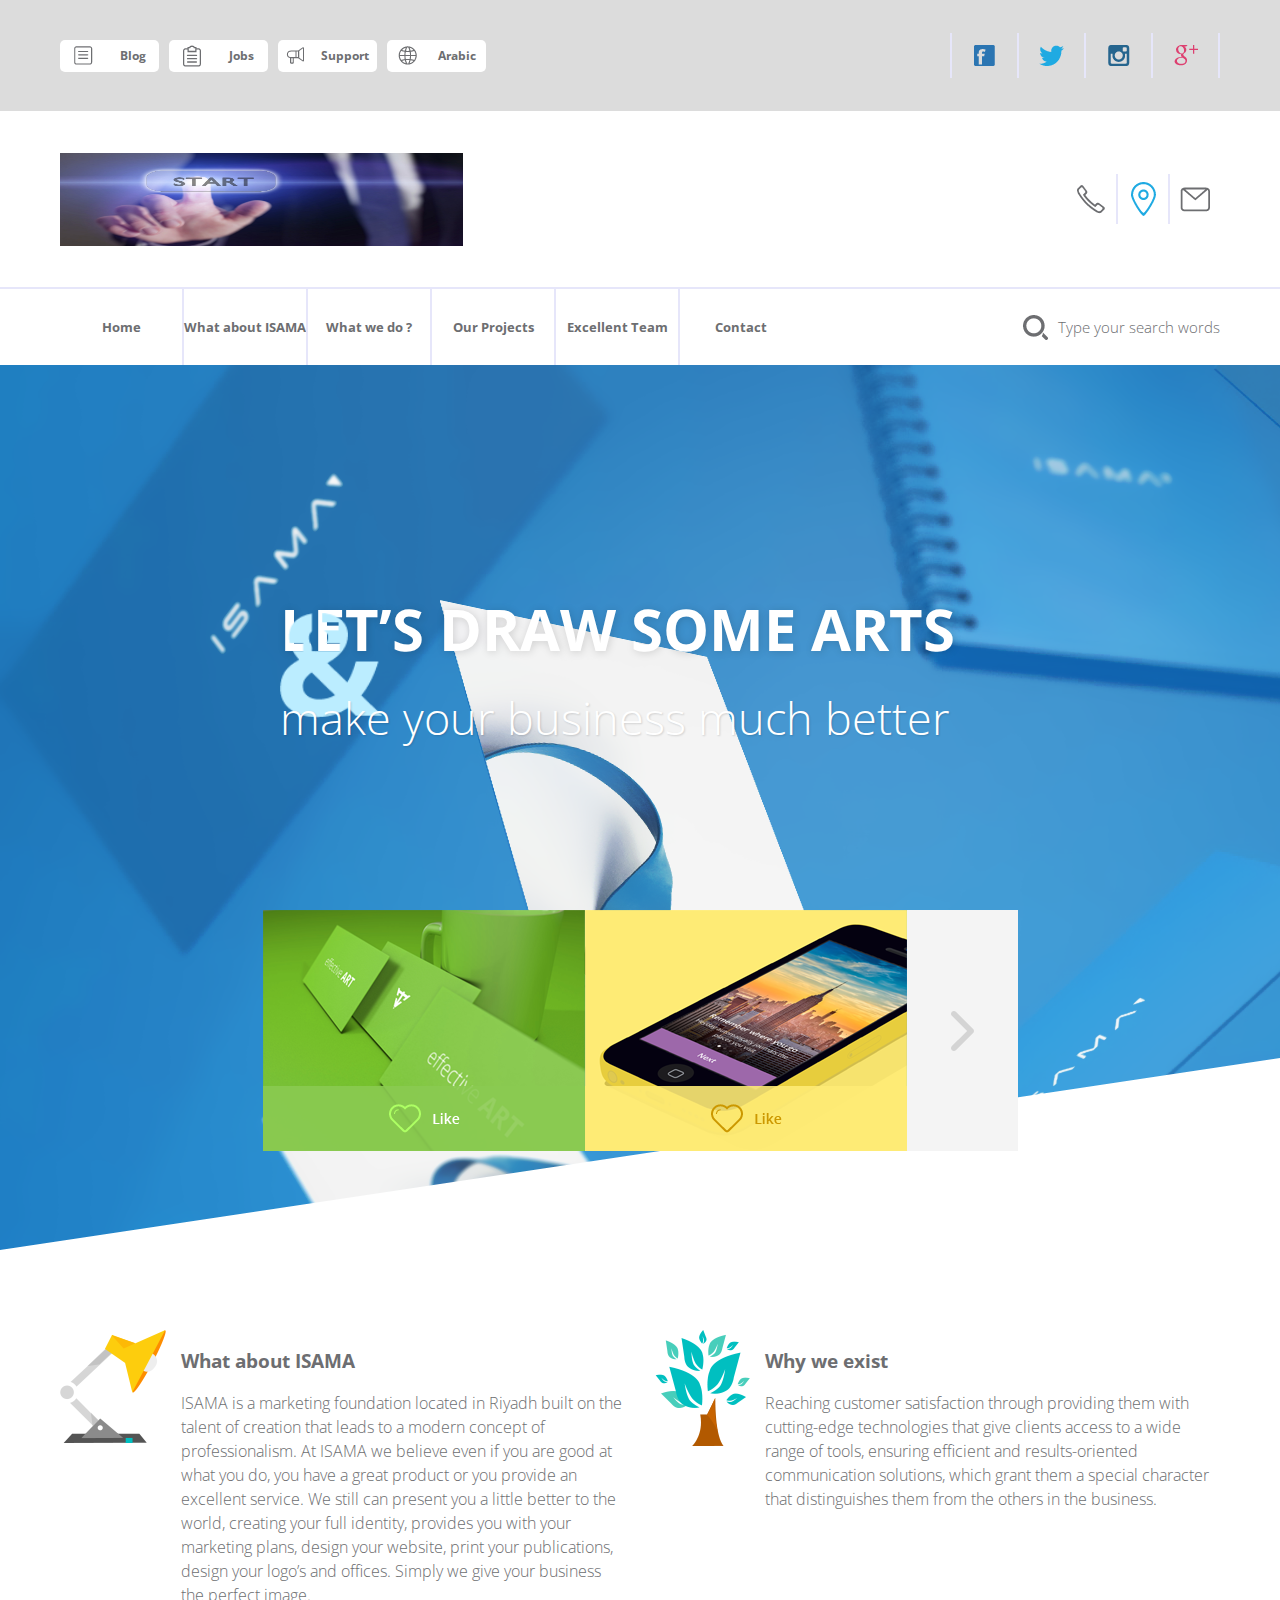
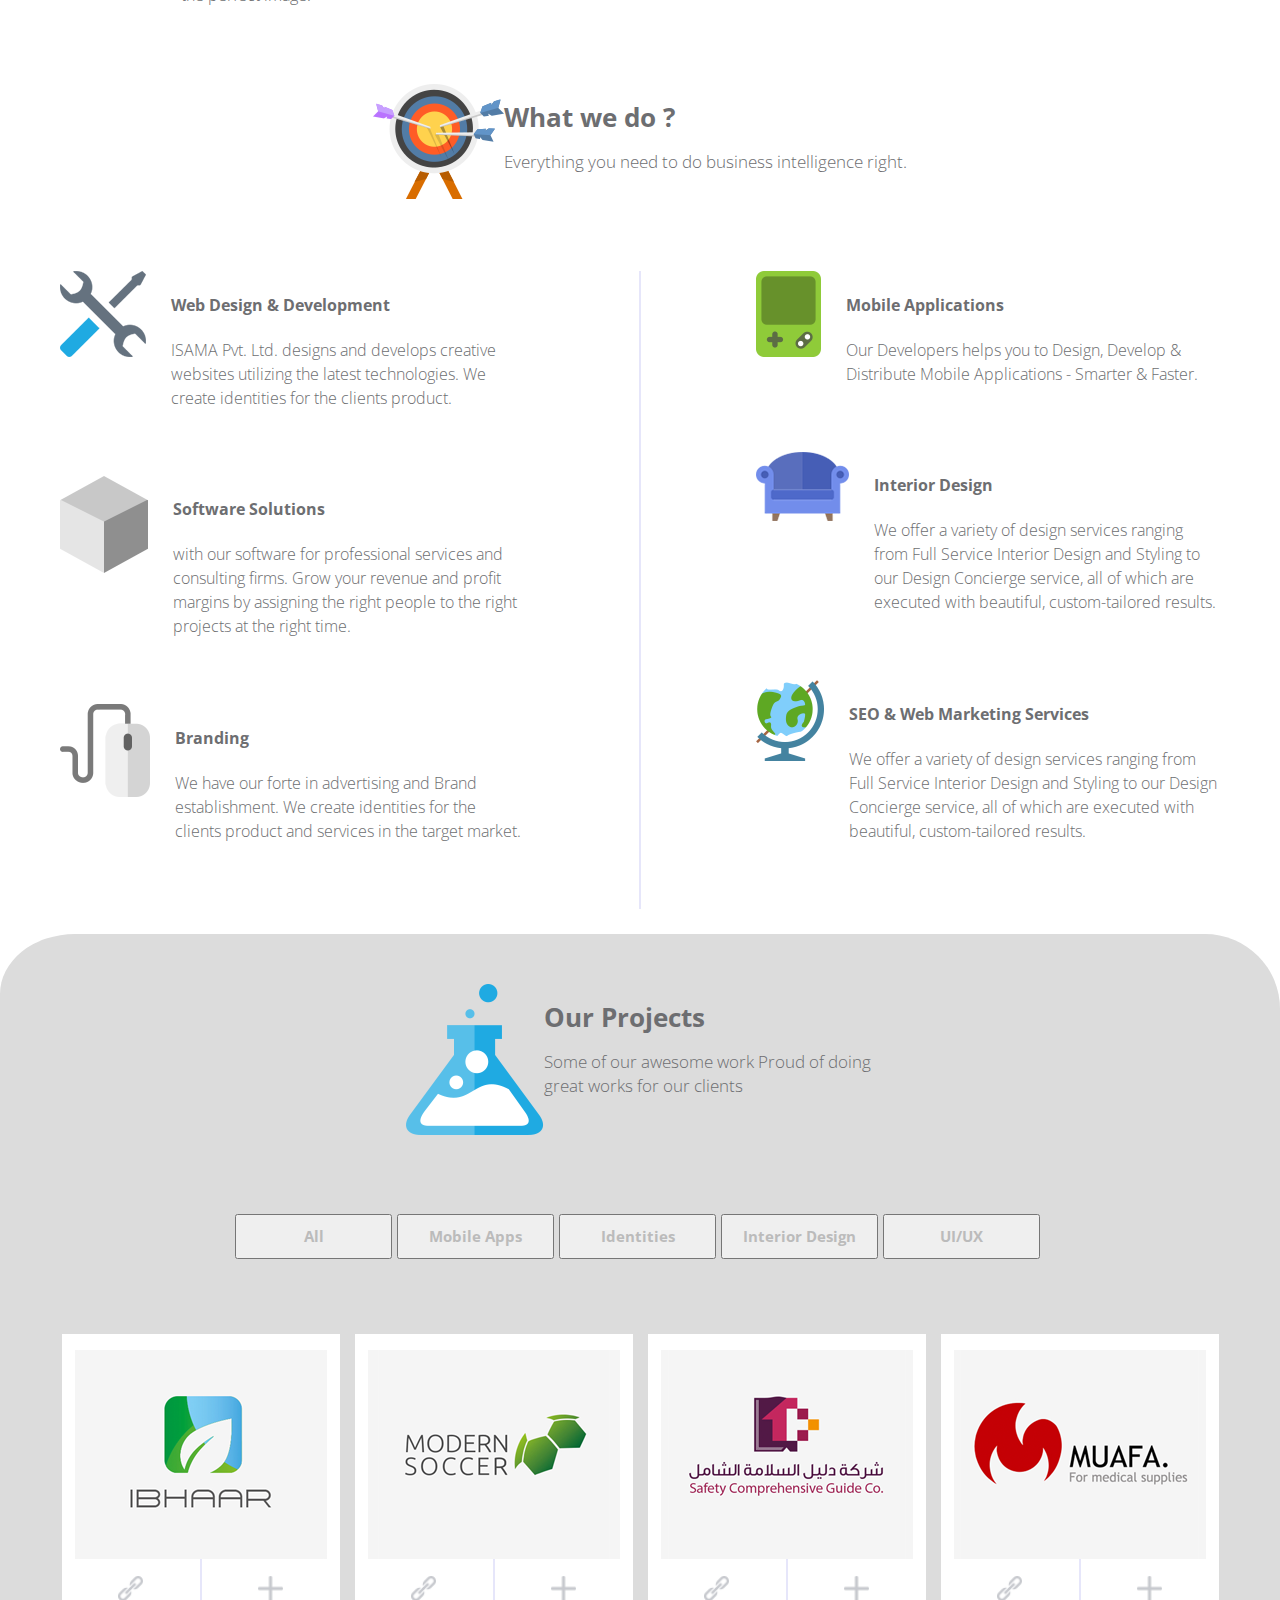
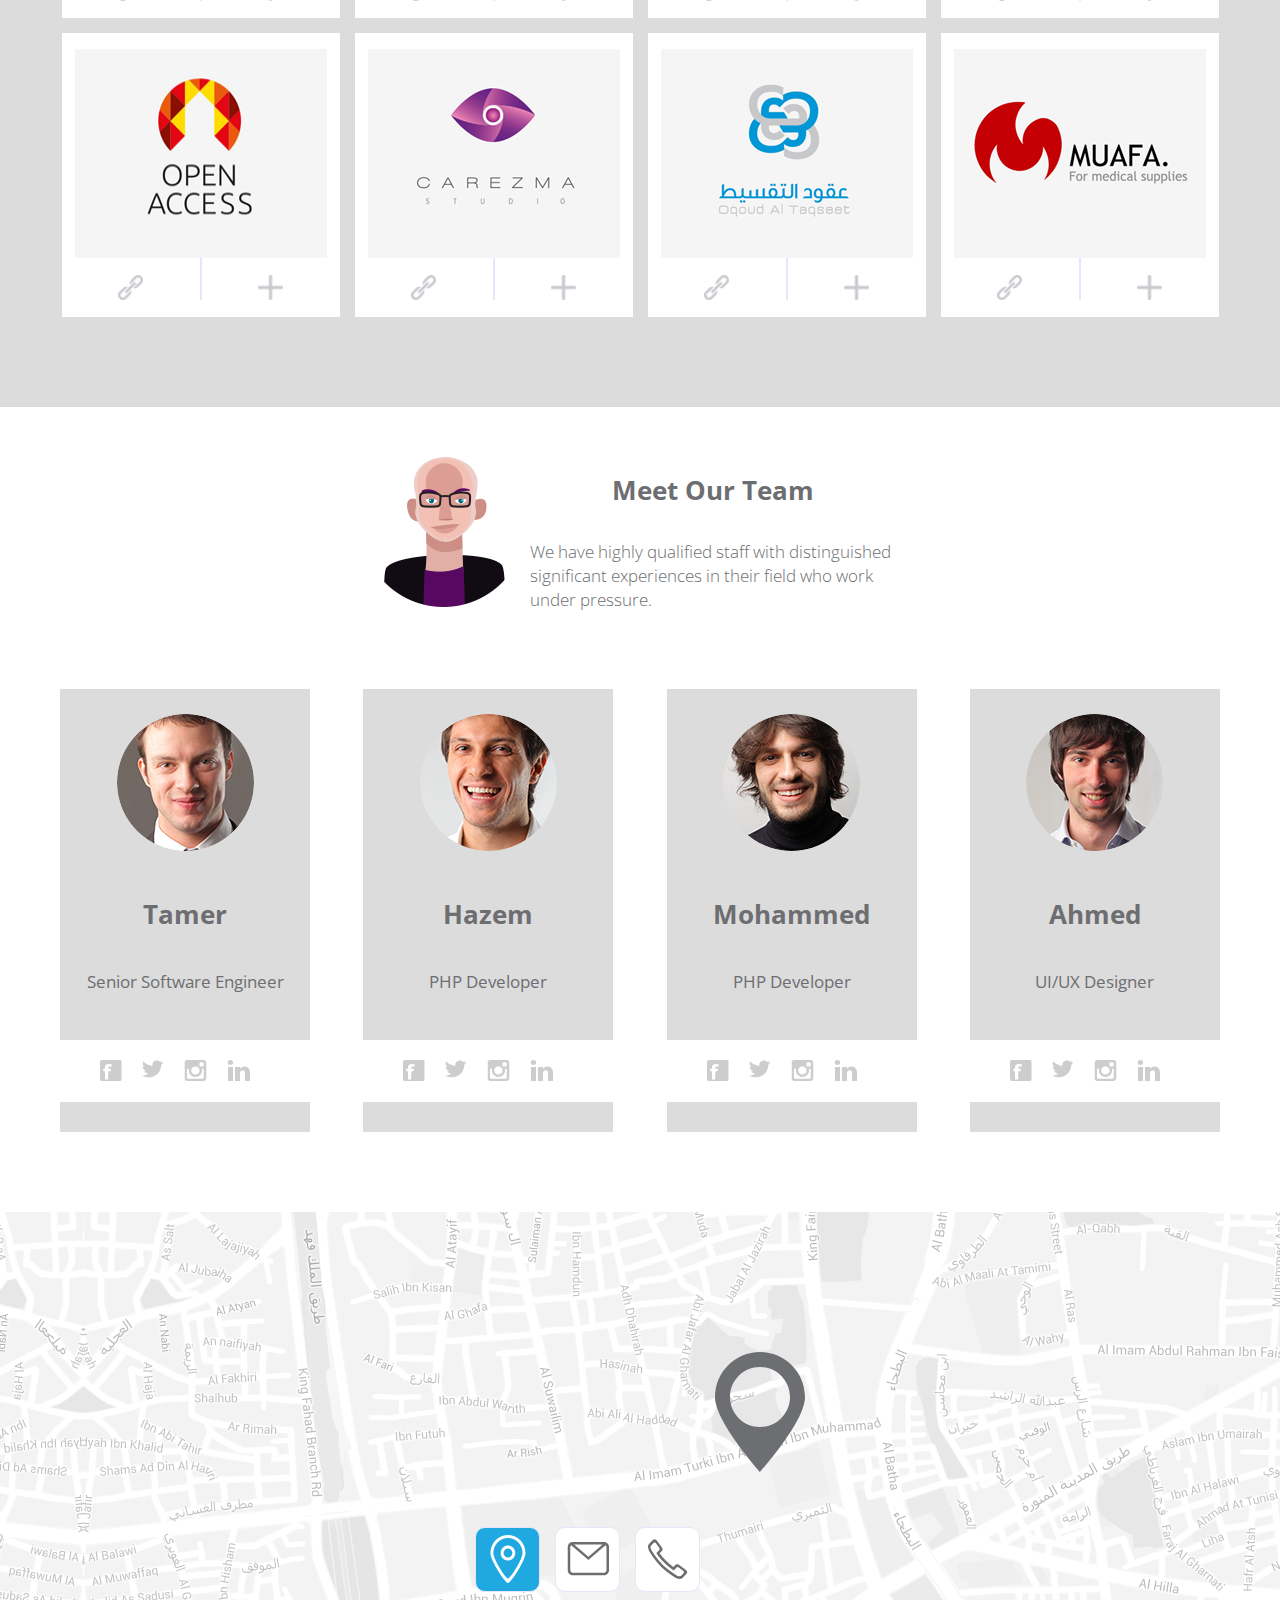
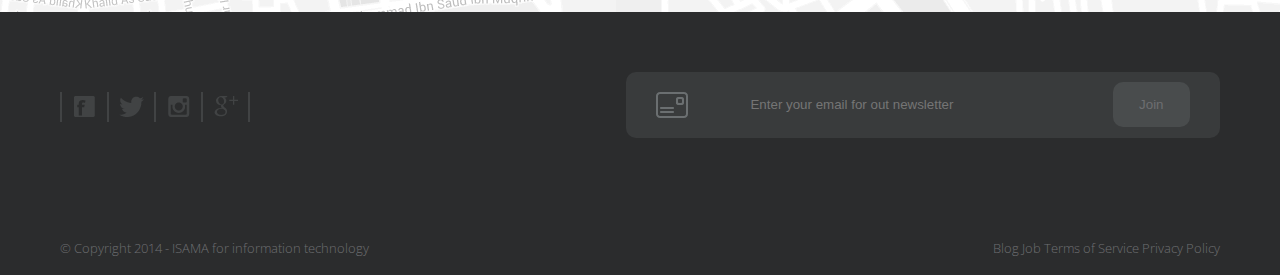
<file: index.html>
<!DOCTYPE html>
<html lang="en">
<head>
  <meta charset="UTF-8">
  <meta name="viewport" content="width=device-width, initial-scale=1.0">
  <meta http-equiv="X-UA-Compatible" content="ie=edge">
  <title>Homework1</title>
  <link href="./styles.css" rel="stylesheet">
  <link href="https://fonts.googleapis.com/css?family=Open+Sans&display=swap" rel="stylesheet">
</head>
<body>
<header>
  <div class="topHeader">
    <div class="size">
      <div class="topHeaderLeft">
        <div class="blog">
          <img class="imgTopHeaderLeft" src="./assets/images/blog.png" alt="blog">
          <span class="textTopHeader">Blog</span>
        </div>
        <div class="jobs">
          <img class="imgTopHeaderLeft" src="./assets/images/jobs.png" alt="jobs">
          <span class="textTopHeader">Jobs</span>
        </div>
        <div class="support">
          <img class="imgTopHeaderLeft" src="./assets/images/support.png" alt="support">
          <span class="textTopHeader">Support</span>
        </div>
        <div class="arabic">
          <img class="imgTopHeaderLeft" src="./assets/images/arabik.png" alt="arabic">
          <span class="textTopHeader">Arabic</span>
        </div>
      </div>
      <div class="topHeaderRight">
        <div class="facebook">
          <img class="imgTopHeaderRight" src="./assets/images/facebook.png" alt="facebook">
        </div>
        <div class="twitter">
          <img class="imgTopHeaderRight" src="./assets/images/twitter.png" alt="twitter">
        </div>
        <div class="instagram">
          <img class="imgTopHeaderRight" src="./assets/images/instagram.png" alt="instagram">
        </div>
        <div class="g">
          <img class="imgTopHeaderRight" src="./assets/images/g+.png" alt="g">
        </div>
      </div>
    </div>
  </div>
  <div class="header">
    <div class="size">
      <div class="logo">
        <img class="imgLogo" src="./assets/images/logo.png" alt="logo">
      </div>
      <div class="contact">
        <div class="telephone">
          <img class="imgHeader" src="./assets/images/telephone.png" alt="telephone">
        </div>
        <div class="drop">
          <img class="imgHeader" src="./assets/images/drop.png" alt="drop">
        </div>
        <div class="ebvelope">
          <img class="imgHeader" src="./assets/images/envelope.png" alt="envelope">
        </div>
      </div>
    </div>
  </div>
  <div class="menuBack">
    <div class="sizeMenuBack">
      <div class="menu">
        <div class="menuOne">
          <span class="textMenu">Home</span>
        </div>
        <div class="menuAll">
          <span class="textMenu">What about ISAMA</span>
        </div>
        <div class="menuAll">
          <span class="textMenu">What we do ?</span>
        </div>
        <div class="menuAll">
          <span class="textMenu">Our Projects</span>
        </div>
        <div class="menuAll">
          <span class="textMenu">Excellent Team</span>
        </div>
        <div class="menuAll">
          <span class="textMenu">Contact</span>
        </div>
      </div>
      <div class="search">
        <img class="imgSearch" src="./assets/images/search.png" alt="search">
        <span class="textSearch">Type your search words</span>
      </div>
    </div>
  </div>
</header>

<section class="sliderWrapper">
  <div class="sliderText">
    <div class="sliderTextWrapper">
      <span class='sliderTextOne'>LET’S DRAW SOME ARTS</span>
      <img class='sliderTextTwo' src="./assets/images/and.png" alt="&">
      <span class='sliderTextThree'>make your business much better</span>
    </div>
  </div>
  <div class="imgSliderWrapper">
    <img class="sliderDesign" src="./assets/images/15-layers.png" alt="slider">
  </div>
</section>

<section class="about">
  <div class="sizeAbout">
    <div class="aboutLeft">
      <div class="description">
        <img class="imgAboutLeft" src="./assets/images/lamp.png" alt="lamp">
        <div class="textAbuot">
          <h3>What about ISAMA</h3>
          <p>ISAMA is a marketing foundation located in Riyadh built on
            the talent of creation that leads to a modern concept of professionalism.
            At ISAMA we believe even if you are good at what you do, you have a great
            product or you provide an excellent service. We still can present you a little
            better to the world, creating your full identity, provides you with your marketing
            plans, design your website, print your publications, design your logo’s and offices.
            Simply we give your business the perfect image.</p>
        </div>
      </div>
    </div>
    <div class="aboutRight">
      <div class="exist">
        <img class="imgAboutRight" src="./assets/images/tree.png" alt="tree">
        <div class="textAbuot">
          <h3>Why we exist</h3>
          <p>Reaching customer satisfaction through providing them with cutting-edge
            technologies that give clients access to a wide range of tools, ensuring
            efficient and results-oriented communication solutions, which grant them
            a special character that distinguishes them from the others in the business.</p>
        </div>
      </div>
    </div>
  </div>
</section>

<section class="services">
  <div class="serviceTitle">
    <img class="imgServiceTitle" src="./assets/images/servis.png" alt="img">
    <div class="textServiceTitle"><h2>What we do ?</h2>
      <p>Everything you need to do business
        intelligence right.</p>
    </div>
  </div>
  <div class="size">
    <div class="serviceLeft">
      <div class="vebDesigne">
        <img class="imgService" src="./assets/images/web_des.png" alt="img">
        <div class="textService"><h4>Web Design & Development</h4>
          <p>ISAMA Pvt. Ltd. designs
            and develops creative websites utilizing the latest technologies.
            We create identities for the clients product.</p>
        </div>
      </div>
      <div class="soft">
        <img class="imgService" src="./assets/images/soft.png" alt="img">
        <div class="textService"><h4>Software Solutions</h4>
          <p>with our software for
            professional services and consulting firms. Grow your revenue and profit
            margins by assigning the right people to the right projects at the right time.</p>
        </div>
      </div>
      <div class="branding">
        <img class="imgService" src="./assets/images/branding.png" alt="img">
        <div class="textService"><h4>Branding</h4>
          <p>We have our forte in advertising and
            Brand establishment. We create identities for the clients product and services in
            the target market.</p>
        </div>
      </div>
    </div>
    <div class="serviceRight">
      <div class="mobile">
        <img class="imgService" src="./assets/images/mobile.png" alt="img">
        <div class="textService"><h4>Mobile Applications</h4>
          <p>Our Developers helps you
            to Design, Develop & Distribute Mobile Applications - Smarter & Faster.
        </div>
      </div>
      <div class="interior">
        <img class="imgService" src="./assets/images/interior.png" alt="img">
        <div class="textService"><h4>Interior Design</h4>
          <p>We offer a variety of design services
            ranging from Full Service Interior Design and Styling to our Design Concierge service,
            all of which are executed with beautiful, custom-tailored results.</p>
        </div>
      </div>
      <div class="seo">
        <img class="imgService" src="./assets/images/seo.png" alt="img">
        <div class="textService"><h4>SEO & Web Marketing Services</h4>
          <p>We offer a variety of design
            services ranging from Full Service Interior Design and Styling to our Design Concierge
            service, all of which are executed with beautiful, custom-tailored results.</p>
        </div>
      </div>
    </div>
  </div>
</section>

<section class="project">
  <div class="projectTitle">
    <img class="imgProjectTitle" src="./assets/images/project.png" alt="img">
    <div class="textProjectTitle"><h2>Our Projects</h2>
      <p>Some of our awesome work Proud of doing
        great works for our clients</p>
    </div>
  </div>
  <div class="SectionButton">
    <button class="buttonProject">All</button>
    <button class="buttonProject">Mobile Apps</button>
    <button class="buttonProject">Identities</button>
    <button class="buttonProject">Interior Design</button>
    <button class="buttonProject">UI/UX</button>
  </div>
  <div class="sectionBox">
    <div class="box">
      <div class="back">
        <img src="./assets/images/img1.png" alt="img">
      </div>
      <div class="control">
        <div class="linc">
          <img src="./assets/images/link.png" alt="img">
        </div>
        <div class="plus">
          <img src="./assets/images/more.png" alt="img">
        </div>
      </div>
    </div>
    <div class="box">
      <div class="back">
        <img src="./assets/images/img2.png" alt="img">
      </div>
      <div class="control">
        <div class="linc">
          <img src="./assets/images/link.png" alt="img">
        </div>
        <div class="plus">
          <img src="./assets/images/more.png" alt="img">
        </div>
      </div>
    </div>
    <div class="box">
      <div class="back">
        <img src="./assets/images/img3.png" alt="img">
      </div>
      <div class="control">
        <div class="linc">
          <img src="./assets/images/link.png" alt="img">
        </div>
        <div class="plus">
          <img src="./assets/images/more.png" alt="img">
        </div>
      </div>
    </div>
    <div class="boxEnd">
      <div class="back">
        <img src="./assets/images/img4.png" alt="img">
      </div>
      <div class="control">
        <div class="linc">
          <img src="./assets/images/link.png" alt="img">
        </div>
        <div class="plus">
          <img src="./assets/images/more.png" alt="img">
        </div>
      </div>
    </div>
    <div class="box">
      <div class="back">
        <img src="./assets/images/img5.png" alt="img">
      </div>
      <div class="control">
        <div class="linc">
          <img src="./assets/images/link.png" alt="img">
        </div>
        <div class="plus">
          <img src="./assets/images/more.png" alt="img">
        </div>
      </div>
    </div>
    <div class="box">
      <div class="back">
        <img src="./assets/images/img6.png" alt="img">
      </div>
      <div class="control">
        <div class="linc">
          <img src="./assets/images/link.png" alt="img">
        </div>
        <div class="plus">
          <img src="./assets/images/more.png" alt="img">
        </div>
      </div>
    </div>
    <div class="box">
      <div class="back">
        <img src="./assets/images/img7.png" alt="img">
      </div>
      <div class="control">
        <div class="linc">
          <img src="./assets/images/link.png" alt="img">
        </div>
        <div class="plus">
          <img src="./assets/images/more.png" alt="img">
        </div>
      </div>
    </div>
    <div class="boxEnd">
      <div class="back">
        <img src="./assets/images/img8.png" alt="img">
      </div>
      <div class="control">
        <div class="linc">
          <img src="./assets/images/link.png" alt="img">
        </div>
        <div class="plus">
          <img src="./assets/images/more.png" alt="img">
        </div>
      </div>
    </div>
  </div>
</section>
<section class="team">
  <div class="teamTitleWrapper">
    <img class="imgTeamTitle" src="./assets/images/fototitle.png" alt="foto">
    <div class="teamTitle"><h2>Meet Our Team</h2>
      <p>We have highly qualified
        staff with distinguished significant
        experiences in their field who work under pressure.</p>
    </div>
  </div>
  <div class="BoxTeamWrapper">
    <div class="sectionBoxTeam">
      <div class="foto">
        <img src="./assets/images/team1.png" alt="img">
      </div>
      <div class="textTeam"><h2>Tamer</h2>
        <p>Senior Software Engineer</p></div>
      <div class="socialTeam">
        <div class="buttonSocial"><img src="./assets/images/facebook2.png" alt="img"></div>
        <div class="buttonSocial"><img src="./assets/images/twitter2.png" alt="img"></div>
        <div class="buttonSocial"><img src="./assets/images/instagram2.png" alt="img"></div>
        <div class="buttonSocial"><img src="./assets/images/linkedin.png" alt="img"></div>
      </div>
    </div>
    <div class="sectionBoxTeam">
      <div class="foto">
        <img src="./assets/images/team2.png" alt="img">
      </div>
      <div class="textTeam"><h2>Hazem</h2>
        <p>PHP Developer</p></div>
      <div class="socialTeam">
        <div class="buttonSocial"><img src="./assets/images/facebook2.png" alt="img"></div>
        <div class="buttonSocial"><img src="./assets/images/twitter2.png" alt="img"></div>
        <div class="buttonSocial"><img src="./assets/images/instagram2.png" alt="img"></div>
        <div class="buttonSocial"><img src="./assets/images/linkedin.png" alt="img"></div>
      </div>
    </div>
    <div class="sectionBoxTeam">
      <div class="foto">
        <img src="./assets/images/team3.png" alt="img">
      </div>
      <div class="textTeam"><h2>Mohammed</h2>
        <p>PHP Developer</p></div>
      <div class="socialTeam">
        <div class="buttonSocial"><img src="./assets/images/facebook2.png" alt="img"></div>
        <div class="buttonSocial"><img src="./assets/images/twitter2.png" alt="img"></div>
        <div class="buttonSocial"><img src="./assets/images/instagram2.png" alt="img"></div>
        <div class="buttonSocial"><img src="./assets/images/linkedin.png" alt="img"></div>
      </div>
    </div>
    <div class="sectionBoxTeamEnd">
      <div class="foto">
        <img src="./assets/images/team4.png" alt="img">
      </div>
      <div class="textTeam"><h2>Ahmed</h2>
        <p>UI/UX Designer</p></div>
      <div class="socialTeam">
        <div class="buttonSocial"><img src="./assets/images/facebook2.png" alt="img"></div>
        <div class="buttonSocial"><img src="./assets/images/twitter2.png" alt="img"></div>
        <div class="buttonSocial"><img src="./assets/images/instagram2.png" alt="img"></div>
        <div class="buttonSocial"><img src="./assets/images/linkedin.png" alt="img"></div>
      </div>
    </div>
  </div>
</section>

<section class="map">
  <div class="contactMap">
    <div class="place">
      <img class="imgPlace" src="./assets/images/place.png" alt="img">
    </div>
    <div class="emeil">
      <img class="imgEmeil" src="./assets/images/emeil.png" alt="img">
    </div>
    <div class="tel">
      <img class="imgTel" src="./assets/images/tel.png" alt="img">
    </div>
  </div>
  <div class="marker">
    <img class="imgMarker" src="./assets/images/marker.png" alt="img">
  </div>

</section>

<footer>
  <div class="footer">
    <div class="sizeFooter">
      <div class="sectionSocial">
        <div class="facebookFooter">
          <img src="./assets/images/facebook3.png" alt="facebook">
        </div>
        <div class="twitterFooter">
          <img src="./assets/images/twitter3.png" alt="twitter">
        </div>
        <div class="instagramFooter">
          <img src="./assets/images/instagram3.png" alt="instagram">
        </div>
        <div class="gFooter">
          <img src="./assets/images/g+3.png" alt="g">
        </div>
      </div>
      <div class="sectionInput">
        <div class="input">
          <img class="imgSectionInput" src="./assets/images/imgInput.png" alt="img">
          <input class="inputFooter" type="text" placeholder="Enter your email for out newsletter">
          <button class="buttonFooter">Join</button>
        </div>
      </div>
    </div>
  </div>
  <div class="topFooter">
    <div class="sizeFooter">
      <div class="textFooter">
        <p> © Copyright 2014 - ISAMA for information technology</p>
      </div>

      <div class="iniks">
        <p>Blog Job Terms of Service Privacy Policy</p>
      </div>
    </div>
  </div>
</footer>
</body>
</html>
</file>
<file: styles.css>
html * {
  max-width: 2000px;
}

body {
  margin: 0;
}

header {
  display: flex;
  flex-wrap: wrap;
  flex-basis: 100%;
  min-height: 365px;
}

.topHeader {
  display: flex;
  justify-content: center;
  background-color: gainsboro;
  flex-basis: 100%;
  min-height: 65px;
}

.size {
  display: flex;
  flex-basis: 1160px;
  justify-content: space-between
}

.sizeMenuBack, .sizeFooter, .sizeAbout {
  display: flex;
  flex-basis: 1160px;
  justify-content: space-between
}

.topHeaderLeft, .topHeaderRight {
  display: flex;
  align-items: center;
  min-height: 65px;
  margin-top: 10px;
  margin-bottom: 10px;
}

.blog, .jobs, .support {
  display: flex;
  align-items: center;
  justify-content: space-around;
  min-width: 99px;
  height: 32px;
  background-color: white;
  border-radius: 5px;
  margin-right: 10px;
}

.arabic {
  display: flex;
  align-items: center;
  justify-content: space-around;
  min-width: 99px;
  height: 32px;
  background-color: white;
  border-radius: 5px;
}

.textTopHeader {
  min-width: 25px;
  min-height: 13px;
  color: #6d6e71;
  font-family: "Open Sans", serif;
  font-size: 12px;
  font-weight: 700;
}

.facebook {
  display: flex;
  justify-content: center;
  align-items: center;
  min-width: 65px;
  height: 45px;
  border-left: 2px solid lavender;
  border-right: 2px solid lavender;
}

.twitter, .instagram, .g {
  display: flex;
  justify-content: center;
  align-items: center;
  min-width: 65px;
  height: 45px;
  border-right: 2px solid lavender;
}

.header {
  display: flex;
  justify-content: center;
  flex-wrap: wrap;
  flex-basis: 100%;
  min-height: 150px;
}

.logo, .contact {
  display: flex;
  align-items: center;
}

.telephone, .ebvelope {
  display: flex;
  justify-content: center;
  align-items: center;
  min-width: 50px;
  min-height: 50px;
}

.drop {
  display: flex;
  justify-content: center;
  align-items: center;
  min-width: 50px;
  min-height: 50px;
  border-right: 2px solid lavender;
  border-left: 2px solid lavender;
}

.menuBack {
  display: flex;
  flex-wrap: wrap;
  flex-basis: 100%;
  justify-content: center;
  min-height: 50px;
  border-top: 2px solid lavender;
}

.menu {
  display: flex;
  justify-content: center;
  min-height: 50px;
}

.menuOne {
  min-width: 122px;
  min-height: 10px;
  justify-content: center;
  display: flex;
  align-items: center;
}

.menuAll {
  min-width: 122px;
  min-height: 10px;
  justify-content: center;
  display: flex;
  align-items: center;
  border-left: 2px solid lavender;
}

.textMenu {
  color: #6d6e71;
  font-family: "Open Sans", serif;
  font-size: 13px;
  font-weight: 700;
  line-height: 27px;
  text-align: center;
}

.search {
  display: flex;
  min-height: 50px;
  justify-content: start;
  align-items: center;

}

.textSearch {
  min-width: 161px;
  min-height: 16px;
  color: #6d6e71;
  font-family: "Open Sans", serif;
  font-size: 15px;
  font-weight: 300;
  line-height: 27px;
  margin-left: 10px;
}

.sliderWrapper {
  display: flex;
  flex-wrap: wrap;
  flex-direction: column;
  align-items: center;
  justify-content: space-around;
  min-height: 885px;
  background-image: url('./assets/images/iback.png');
  background-repeat: no-repeat;
}

.sliderTextWrapper {
  display: flex;
  flex-direction: column;
}

.sliderText {
  display: flex;
  justify-content: center;
  flex-wrap: wrap;
  flex-direction: column;
}

.sliderTextOne {
  width: 720px;
  height: 24px;
  text-shadow: 1px 1px 8px rgba(1, 1, 1, 0.15);
  color: #ffffff;
  font-family: "Open Sans", serif;
  font-size: 58px;
  font-weight: 700;
  margin-top: 150px;
}

.sliderTextTwo {
  width: 103px;
  height: 105px;
}

.sliderTextThree {
  width: 712px;
  height: 45px;
  text-shadow: 1px 1px 2px rgba(1, 1, 1, 0.15);
  color: #ffffff;
  font-family: "Open Sans", serif;
  font-size: 45px;
  font-weight: 300;
  line-height: 0.58px;
}

.imgSliderWrapper {
  display: flex;
  justify-content: center;
}

.sliderDesign {
  display: flex;
  align-self: flex-end;
  margin-bottom: 25px;
}

.noWrap {
  clear: both;
}

.about {
  display: flex;
  justify-content: center;
  flex-basis: 100%;
  min-height: 304px;
  margin-top: 80px;
}

.aboutLeft {
  display: flex;
  justify-content: center;
  flex-basis: 600px;
  min-height: 304px;
  margin-right: 30px;
}

.aboutRight {
  display: flex;
  justify-content: center;
  flex-basis: 600px;
  min-height: 304px;
}

.description {
  display: flex;
  align-items: flex-start;
  justify-content: center;
  min-height: 304px;
}

.textAbuot {
  color: #6d6e71;
  font-family: "Open Sans", serif;
  font-size: 16px;
  font-weight: 300;
  line-height: 24px;
  margin-left: 15px;
}

.exist {
  display: flex;
  align-items: flex-start;
  justify-content: center;
  min-height: 304px;
}

.services {
  display: flex;
  justify-content: center;
  flex-wrap: wrap;
  flex-basis: 100%;
}

.serviceTitle {
  display: flex;
  flex-basis: 100%;
  align-items: flex-start;
  justify-content: center;
  padding-top: 50px;
}

.textServiceTitle {
  color: #6d6e71;
  font-family: "Open Sans", serif;
  font-size: 17px;
  font-weight: 300;
  line-height: 24px;
  margin-bottom: 80px;
}

.serviceLeft {
  border-right: 2px solid lavender;
  display: flex;
  justify-content: center;
  flex-basis: 40%;
  flex-wrap: wrap;
  padding-right: 115px;
}

.serviceRight {
  display: flex;
  flex-wrap: wrap;
  justify-content: center;
  flex-basis: 40%;
  margin-left: 115px;
}

.imgWrapper {
  min-width: 100px;
  min-height: 100px;
}

.vebDesigne, .soft, .branding {
  display: flex;
  align-items: flex-start;
  justify-content: center;
  margin-bottom: 50px;
}

.mobile, .interior, .seo {
  display: flex;
  align-items: flex-start;
  justify-content: center;
  margin-bottom: 50px;
}

.textService {
  color: #6d6e71;
  font-family: "Open Sans", serif;
  font-size: 16px;
  font-weight: 300;
  line-height: 24px;
  margin-left: 25px;
}

.project {
  display: flex;
  flex-wrap: wrap;
  justify-content: center;
  flex-basis: 100%;
  min-height: 1073px;
  background-color: gainsboro;
  border-radius: 75px/60px 75px 0 0;
  margin-top: 25px;
}

.projectTitle {
  display: flex;
  flex-basis: 100%;
  align-items: flex-start;
  justify-content: center;
  padding-top: 50px;
}

.textProjectTitle {
  width: 331px;
  height: 41px;
  color: #6d6e71;
  font-family: "Open Sans", serif;
  font-size: 17px;
  font-weight: 300;
  line-height: 24px;
}

.SectionButton {
  display: flex;
  flex-wrap: wrap;
  justify-content: center;
  flex-basis: 100%;
  min-height: 15%;
  margin-top: 79px;
}

.buttonProject {
  min-width: 157px;
  min-height: 45px;
  color: #bbbbbb;
  font-family: "Open Sans", serif;
  font-size: 15px;
  font-weight: 700;
  line-height: 24px;
  margin-right: 5px;
}

.sectionBox {
  display: flex;
  flex-wrap: wrap;
  width: 1160px;
  justify-content: center;
  margin-top: 75px;
  margin-bottom: 75px;
}

.box {
  display: flex;
  flex-wrap: wrap;
  justify-content: center;
  flex-basis: 278px;
  min-height: 265px;
  background-color: white;
  margin-right: 15px;
  margin-bottom: 15px;
}

.boxEnd {
  display: flex;
  flex-wrap: wrap;
  justify-content: center;
  flex-basis: 278px;
  min-height: 265px;
  background-color: white;
  margin-bottom: 15px;
}

.back {
  display: flex;
  justify-content: center;
  min-width: 252px;
  min-height: 209px;
  background-color: #f5f5f5;
  margin-top: 16px;
}

.control {
  display: flex;
  justify-content: center;
  flex-basis: 278px;
  min-height: 59px;
}

.linc {
  display: flex;
  justify-content: center;
  align-content: center;
  flex-basis: 50%;
  height: 25px;
  padding-top: 17px;
  border-right: 2px solid lavender;
}

.plus {
  display: flex;
  justify-content: center;
  flex-basis: 50%;
  height: 25px;
  padding-top: 17px;
}

.team {
  display: flex;
  justify-content: center;
  flex-wrap: wrap;
}

.teamTitleWrapper {
  display: flex;
  flex-basis: 40%;
  align-items: flex-start;
  justify-content: center;
  padding-top: 50px;
}

.teamTitle {
  display: flex;
  flex-wrap: wrap;
  justify-content: center;
  color: #6d6e71;
  font-family: "Open Sans", serif;
  font-size: 17px;
  font-weight: 300;
  line-height: 24px;
  margin-left: 25px;
}

.BoxTeamWrapper {
  display: flex;
  flex-basis: 1160px;
  flex-wrap: wrap;
  justify-content: space-between;
  margin-top: 50px;
}

.sectionBoxTeam {
  display: flex;
  justify-content: center;
  flex-wrap: wrap;
  flex-basis: 250px;
  min-height: 394px;
  background-color: gainsboro;
  margin-right: 25px;
  margin-top: 10px;
}

.sectionBoxTeamEnd {
  display: flex;
  justify-content: center;
  flex-wrap: wrap;
  flex-basis: 250px;
  min-height: 394px;
  background-color: gainsboro;
  margin-top: 10px;
}

.foto {
  display: flex;
  flex-basis: 137px;
  min-height: 137px;
  padding: 25px;
}

.textTeam {
  display: flex;
  flex-direction: column;
  justify-content: center;
  align-items: center;
  min-width: 193px;
  min-height: 17px;
  color: #6d6e71;
  font-family: "Open Sans", serif;
  font-size: 17px;
}

.socialTeam {
  display: flex;
  justify-content: center;
  flex-basis: 279px;
  min-height: 62px;
  background-color: white;
  margin-top: 30px;
  margin-bottom: 30px;
}

.buttonSocial {
  margin-top: 20px;
  margin-right: 20px;
}

.map {
  display: flex;
  justify-content: center;
  align-items: flex-end;
  flex-basis: 100%;
  min-height: 400px;
  background-image: url('./assets/images/map.png');
  margin-top: 80px;
}

.marker {
  display: flex;
  align-self: center;
}

.contactMap {
  display: flex;
  margin-bottom: 20px;
}

.place {
  display: flex;
  justify-content: center;
  align-items: center;
  width: 63px;
  height: 63px;
  background-color: #1fa9e0;
  margin-right: 15px;
  border: 1px solid lavender;
  border-radius: 10px;
}

.emeil, .tel {
  display: flex;
  justify-content: center;
  align-items: center;
  width: 63px;
  height: 63px;
  background-color: white;
  margin-right: 15px;
  border: 1px solid lavender;
  border-radius: 10px;
}

footer {
  display: flex;
  flex-wrap: wrap;
  flex-basis: 100%;
  min-height: 263px;
  background-color: #2b2c2d;
}

.footer {
  display: flex;
  flex-basis: 100%;
  flex-wrap: wrap;
  justify-content: center;
}

.sectionSocial {
  display: flex;
}

.topFooter {
  display: flex;
  flex-basis: 100%;
  flex-wrap: wrap;
  justify-content: center;
  align-items: flex-end;
}

.textFooter {
  display: flex;
  color: #6d6e71;
  font-family: "Open Sans", serif;
  font-size: 13px;
  font-weight: 300;
  line-height: 27px;
}

.iniks {
  display: flex;
  color: #6d6e71;
  font-family: "Open Sans", serif;
  font-size: 13px;
  font-weight: 300;
  line-height: 27px;
}

.facebookFooter {
  display: flex;
  justify-content: center;
  align-items: center;
  min-width: 45px;
  height: 30px;
  margin-top: 80px;
  border-left: 2px solid #414344;
  border-right: 2px solid #414344;
}

.twitterFooter, .instagramFooter, .gFooter {
  display: flex;
  justify-content: center;
  align-items: center;
  min-width: 45px;
  height: 30px;
  margin-top: 80px;
  border-right: 2px solid #414344;
}

.sectionInput {
  display: flex;
  flex-basis: 594px;
}

.input {
  display: flex;
  flex-basis: 594px;
  justify-content: space-around;
  align-items: center;
  max-width: 594px;
  height: 66px;
  background-color: #393b3c;
  border-radius: 10px;
  margin-top: 60px;
}

.inputFooter {
  background-color: #393b3c;
  width: 300px;
  height: 40px;
  color: #6d6e71;
  border: 0;
  outline: none;
}

.buttonFooter {
  width: 77px;
  height: 45px;
  border-radius: 10px;
  background-color: #494c4d;
  color: #6d6e71;
  border: 0;
  outline: none;
}

@media (max-width: 1171px) {

  html * {
    max-width: 1171px;
  }

  .boxEnd {
    margin-right: 15px;
  }
}

@media (max-width: 952px) {

  html * {
    max-width: 952px;
  }

  .sizeMenuBack {
    flex-direction: column;
    align-items: center;
  }
}

@media (max-width: 839px) {

  html * {
    max-width: 839px;
  }

  .sectionBoxTeamEnd {
    margin-right: 25px;
  }

  .BoxTeamWrapper {
    justify-content: center;
  }
}

@media (max-width: 769px) {

  .sliderDesign {
    width: 450px;
  }

  .sliderTextOne {
    font-size: 43px;
  }

  .sliderTextTwo{
    width: 85px;
    height: 65px;
  }

  .sliderTextThree {
    font-size: 30px;
    margin-left: 50px;
  }

  .sizeFooter {
    flex-wrap: wrap;
    justify-content: center;
  }

  .serviceLeft {
    border-right: 0;
    padding-right: 0;
    margin-top: 100px;
  }

  .serviceRight {
    margin-left: 15px;
  }

  .serviceLeft {
    margin-top: 0;
  }

  .menu {
    flex-wrap: wrap;
  }

  .menuOne {
    border-left: 2px solid lavender;
  }

}

@media (max-width: 734px) {

  html * {
    max-width: 734px;
  }

  .size {
    flex-wrap: wrap;
    justify-content: center;
  }

  .topHeaderLeft, .topHeaderRight {
    flex-wrap: wrap;
    justify-content: center;
  }

  .imgLogo {
    width: 285px;
  }

  .arabic {
    margin-right: 10px;
  }

  .sliderWrapper {
    display: none;
  }

  .about {
    flex-basis: 90%;
  }

  .sizeAbout {
    flex-wrap: wrap;
    justify-content: center;
  }

  .aboutLeft {
    margin-right: 0;
    flex-basis: 90%;
  }

  .aboutRight {
    flex-basis: 90%;
  }

  .imgAboutLeft, .imgAboutRight {
    display: none;
  }

  .imgServiceTitle {
    width: 80px;
    height: 70px;
  }

  .imgService {
    display: none;
  }

  .serviceLeft {
    margin-top: 0;
    flex-basis: 90%;
  }

  .serviceRight {
    flex-basis: 90%;
  }

  .vebDesigne, .soft, .branding, .mobile, .interior, .seo {
    margin-bottom: 0;
  }

  .project {
    margin-top: 50px;
  }

  .teamTitle {
    width: 250px;
  }

  .imgTeamTitle {
    display: none;
  }

  .textProjectTitle {
    display: flex;
    justify-content: center;
    flex-wrap: wrap;
    width: 250px;
  }

  .imgProjectTitle {
    display: none;
  }

  .textProjectTitle {
    font-size: 10px;
  }

  .place, .emeil, .tel {
    width: 30px;
    height: 30px;
    margin-right: 5px;
  }

  .imgPlace, .imgEmeil, .imgTel {
    width: 25px;
    height: 25px;
  }

  .imgMarker {
    width: 40px;
    height: 50px;
  }

  .input {
    width: 250px;
    margin-left: 10px;
    margin-right: 10px;
  }

  .imgSectionInput {
    display: none;
  }
}
</file>
